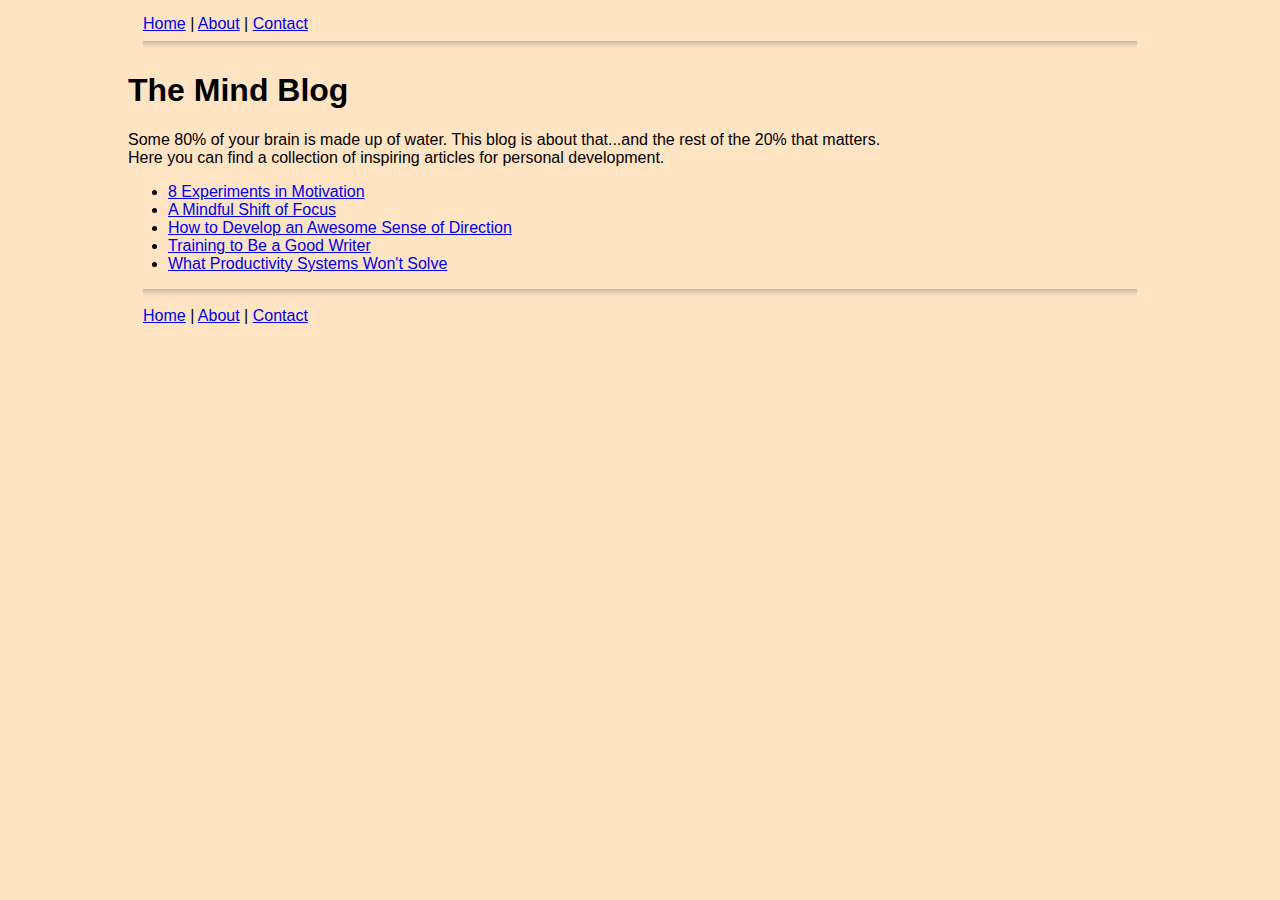
<file: templates/index.html>
<!DOCTYPE html>
<html>
    <head>
        <title>The Mind Blog (Assignment 1 - i253 Web Arch)</title>
        <link rel="stylesheet" href="/static/style.css">
        <link rel="shortcut icon" href="/static/favicon.ico">
        <meta charset="UTF-8">
    </head>
    <body>
        <header>
            <a href="/index.html">Home</a> | <a href="/about.html">About</a> | <a href="/contact.html">Contact</a>
            <hr>
        </header>

        <h1>The Mind Blog</h1>
        <p>
            Some 80% of your brain is made up of water. This blog is about that...and the rest of the 20% that matters.
            <br>Here you can find a collection of inspiring articles for personal development.
        </p>
        <ul>
            <li><a href="/blog/8-experiments-in-motivation.html">8 Experiments in Motivation</a></li>
            <li><a href="/blog/a-mindful-shift-of-focus.html">A Mindful Shift of Focus</a></li>
            <li><a href="/blog/how-to-develop-an-awesome-sense-of-direction.html">How to Develop an Awesome Sense of Direction</a></li>
            <li><a href="/blog/training-to-be-a-good-writer.html">Training to Be a Good Writer</a></li>
            <li><a href="/blog/what-productivity-systems-wont-solve.html">What Productivity Systems Won't Solve</a></li>
        </ul>
        <footer>
            <hr>
            <a href="/index.html">Home</a> | <a href="/about.html">About</a> | <a href="/contact.html">Contact</a>
        </footer>
    </body>
</html>
</file>
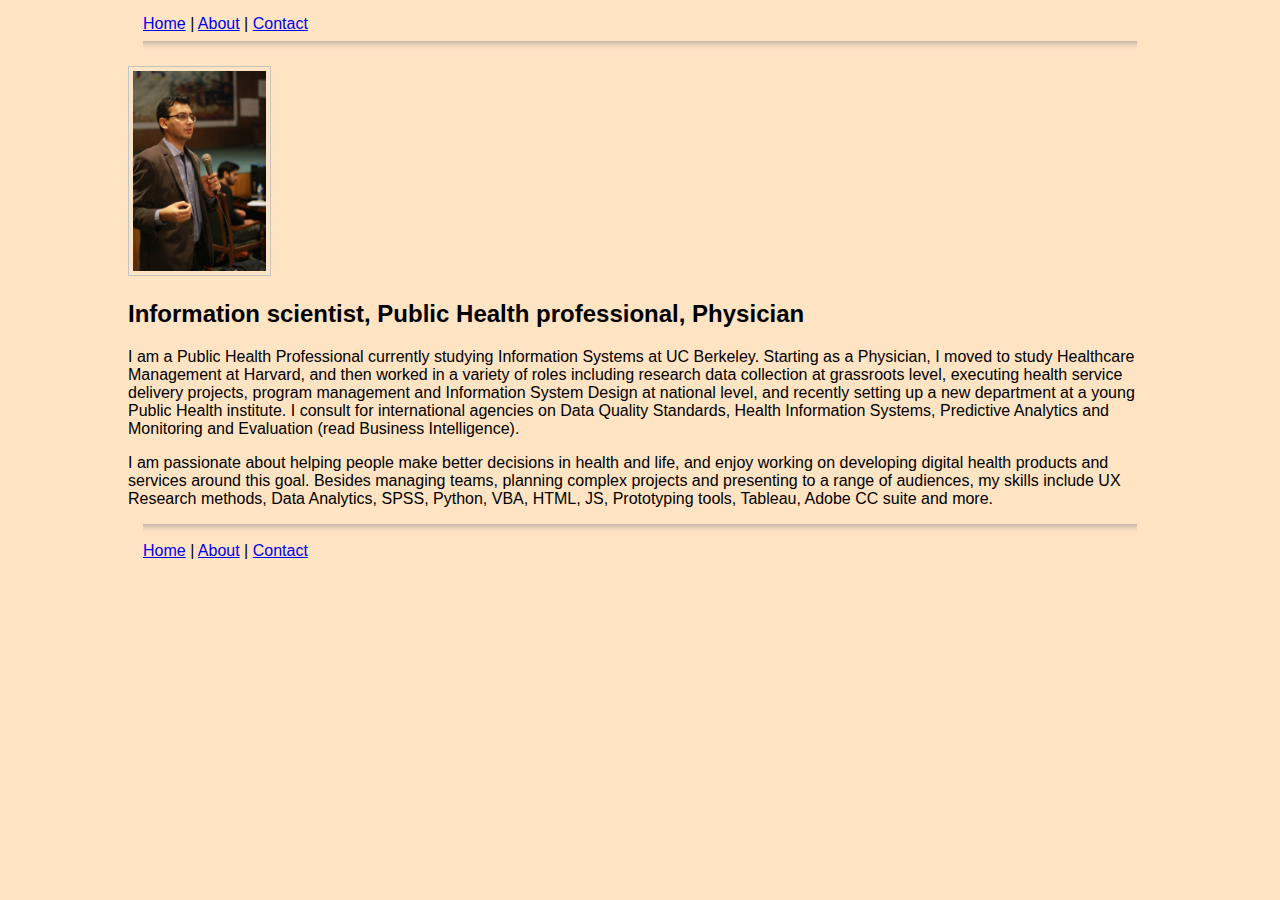
<file: templates/about.html>
<!DOCTYPE html>
<html>
    <head>
        <title>About Us - The Mind Blog (Assignment 1 - i253 Web Arch)</title>
        <link rel="stylesheet" href="/static/style.css">
        <link rel="shortcut icon" href="/static/favicon.ico">
        <meta charset="UTF-8">
    </head>
    <body>
        <header>
            <a href="/index.html">Home</a> | <a href="/about.html">About</a> | <a href="/contact.html">Contact</a>
            <hr>
        </header>
        
        <div>
            <img src="/static/about_pic.jpg" alt="usman pic" id="about_pic">
            <h2>Information scientist, Public Health professional, Physician</h2>
            
            <p>I am a Public Health Professional currently studying Information Systems at UC Berkeley. Starting as a Physician, I moved to study Healthcare Management at Harvard, and then worked in a variety of roles including research data collection at grassroots level, executing health service delivery projects, program management and Information System Design at national level, and recently setting up a new department at a young Public Health institute. I consult for international agencies on Data Quality Standards, Health Information Systems, Predictive Analytics and Monitoring and Evaluation (read Business Intelligence).</p>

            <p>I am passionate about helping people make better decisions in health and life, and enjoy working on developing digital health products and services around this goal. Besides managing teams, planning complex projects and presenting to a range of audiences, my skills include UX Research methods, Data Analytics, SPSS, Python, VBA, HTML, JS, Prototyping tools, Tableau, Adobe CC suite and more.</p>
        </div>
        
        <footer>
            <hr>
            <a href="/index.html">Home</a> | <a href="/about.html">About</a> | <a href="/contact.html">Contact</a>
        </footer>
    </body>
</html>
</file>
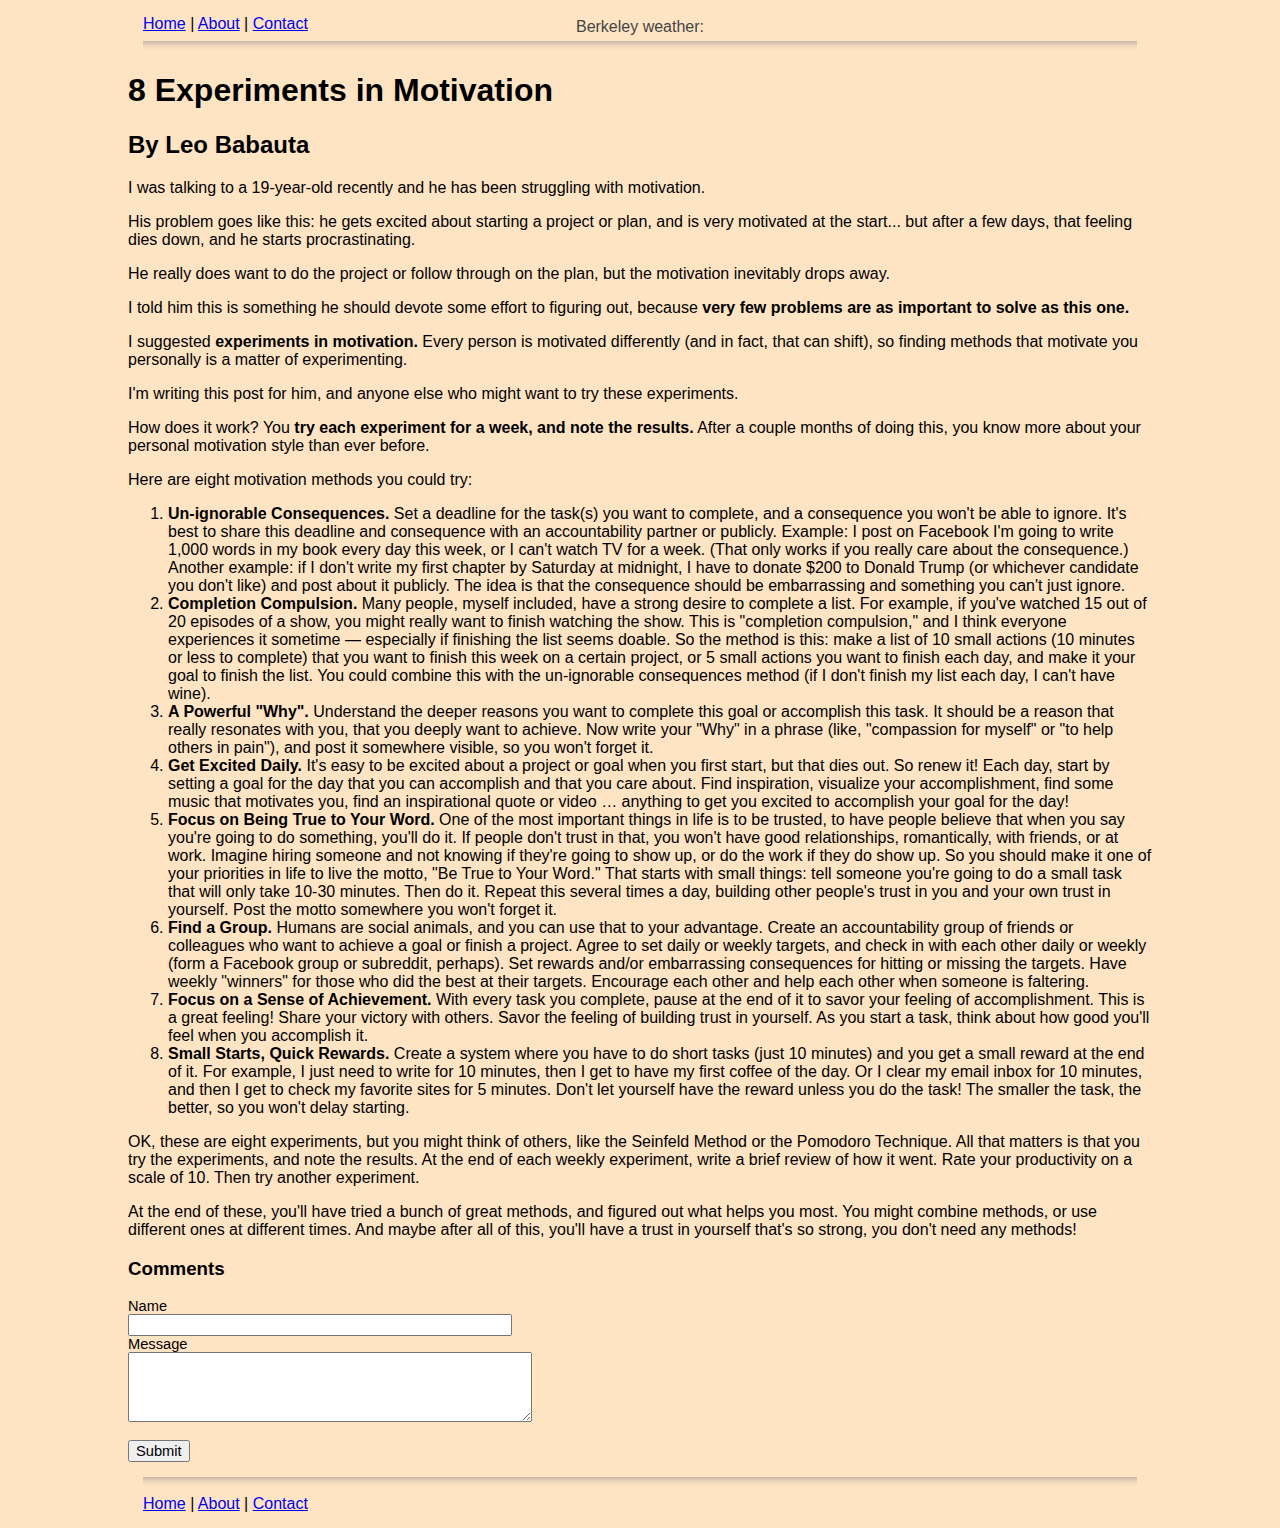
<file: templates/blog/8-experiments-in-motivation.html>
<!DOCTYPE html>
<html lang="en">
    <head>
        <title>The Mind Blog (Assignment 1 - i253 Web Arch)</title>
        <link rel="stylesheet" href="/static/style.css">
        <link rel="shortcut icon" href="/static/favicon.ico">
        <script src="https://ajax.googleapis.com/ajax/libs/jquery/3.2.1/jquery.min.js"></script>
        <meta charset="UTF-8">
    </head>
    <body>
        <header>
            <a href="/index.html">Home</a> | <a href="/about.html">About</a> | <a href="/contact.html">Contact</a> <span id="weather">Berkeley weather:</span>
            <script src="/static/weather.js"></script>
            <hr>
        </header>
        <div class="blog-heading">
            <h1>8 Experiments in Motivation</h1>
        </div>
        <div class="blog-body">
        <h2>By Leo Babauta</h2>

        <p>I was talking to a 19-year-old recently and he has been struggling with motivation.</p>

        <p>His problem goes like this: he gets excited about starting a project or plan, and is very motivated at the start... but after a few days, that feeling dies down, and he starts procrastinating.</p>

        <p>He really does want to do the project or follow through on the plan, but the motivation inevitably drops away.</p>

        <p>I told him this is something he should devote some effort to figuring out, because <span class="blog-body-bold">very few problems are as important to solve as this one.</span></p>

        <p>I suggested <span class="blog-body-bold">experiments in motivation.</span> Every person is motivated differently (and in fact, that can shift), so finding methods that motivate you personally is a matter of experimenting.</p>

        <p>I'm writing this post for him, and anyone else who might want to try these experiments.</p>

        <p>How does it work? You <span class="blog-body-bold">try each experiment for a week, and note the results.</span> After a couple months of doing this, you know more about your personal motivation style than ever before.</p>

        <p>Here are eight motivation methods you could try:</p>

        <ol>
        
            <li><span class="blog-body-bold">Un-ignorable Consequences.</span> Set a deadline for the task(s) you want to complete, and a consequence you won't be able to ignore. It's best to share this deadline and consequence with an accountability partner or publicly. Example: I post on Facebook I'm going to write 1,000 words in my book every day this week, or I can't watch TV for a week. (That only works if you really care about the consequence.) Another example: if I don't write my first chapter by Saturday at midnight, I have to donate $200 to Donald Trump (or whichever candidate you don't like) and post about it publicly. The idea is that the consequence should be embarrassing and something you can't just ignore.</li>

            <li><span class="blog-body-bold">Completion Compulsion.</span> Many people, myself included, have a strong desire to complete a list. For example, if you've watched 15 out of 20 episodes of a show, you might really want to finish watching the show. This is "completion compulsion," and I think everyone experiences it sometime — especially if finishing the list seems doable. So the method is this: make a list of 10 small actions (10 minutes or less to complete) that you want to finish this week on a certain project, or 5 small actions you want to finish each day, and make it your goal to finish the list. You could combine this with the un-ignorable consequences method (if I don't finish my list each day, I can't have wine).</li>

            <li><span class="blog-body-bold">A Powerful "Why".</span> Understand the deeper reasons you want to complete this goal or accomplish this task. It should be a reason that really resonates with you, that you deeply want to achieve. Now write your "Why" in a phrase (like, "compassion for myself" or "to help others in pain"), and post it somewhere visible, so you won't forget it.</li>

            <li><span class="blog-body-bold">Get Excited Daily.</span> It's easy to be excited about a project or goal when you first start, but that dies out. So renew it! Each day, start by setting a goal for the day that you can accomplish and that you care about. Find inspiration, visualize your accomplishment, find some music that motivates you, find an inspirational quote or video … anything to get you excited to accomplish your goal for the day!</li>

            <li><span class="blog-body-bold">Focus on Being True to Your Word.</span> One of the most important things in life is to be trusted, to have people believe that when you say you're going to do something, you'll do it. If people don't trust in that, you won't have good relationships, romantically, with friends, or at work. Imagine hiring someone and not knowing if they're going to show up, or do the work if they do show up. So you should make it one of your priorities in life to live the motto, "Be True to Your Word." That starts with small things: tell someone you're going to do a small task that will only take 10-30 minutes. Then do it. Repeat this several times a day, building other people's trust in you and your own trust in yourself. Post the motto somewhere you won't forget it.</li>

            <li><span class="blog-body-bold">Find a Group.</span> Humans are social animals, and you can use that to your advantage. Create an accountability group of friends or colleagues who want to achieve a goal or finish a project. Agree to set daily or weekly targets, and check in with each other daily or weekly (form a Facebook group or subreddit, perhaps). Set rewards and/or embarrassing consequences for hitting or missing the targets. Have weekly "winners" for those who did the best at their targets. Encourage each other and help each other when someone is faltering.</li>

            <li><span class="blog-body-bold">Focus on a Sense of Achievement.</span> With every task you complete, pause at the end of it to savor your feeling of accomplishment. This is a great feeling! Share your victory with others. Savor the feeling of building trust in yourself. As you start a task, think about how good you'll feel when you accomplish it.</li>

            <li><span class="blog-body-bold">Small Starts, Quick Rewards.</span> Create a system where you have to do short tasks (just 10 minutes) and you get a small reward at the end of it. For example, I just need to write for 10 minutes, then I get to have my first coffee of the day. Or I clear my email inbox for 10 minutes, and then I get to check my favorite sites for 5 minutes. Don't let yourself have the reward unless you do the task! The smaller the task, the better, so you won't delay starting.</li>

        </ol>
        
        <p>OK, these are eight experiments, but you might think of others, like the Seinfeld Method or the Pomodoro Technique. All that matters is that you try the experiments, and note the results. At the end of each weekly experiment, write a brief review of how it went. Rate your productivity on a scale of 10. Then try another experiment.</p>
        
        <p>At the end of these, you'll have tried a bunch of great methods, and figured out what helps you most. You might combine methods, or use different ones at different times. And maybe after all of this, you'll have a trust in yourself that's so strong, you don't need any methods!</p>
        </div>
        
        <div class="comments">
            <h3>Comments</h3>
            <div class="previous" id="p1"></div>
            
            <form class="comment_form" id="cmntbox" action="javascript:void(0);">
                <label for="input_name">Name</label>
                <input type="text" name="Name" id="input_name" size="42" required>
                <label for="input_msg">Message</label>
                <textarea rows="4" cols="45" name="Message" id="input_msg" required></textarea>
                <br>
                <input type="submit" name="input_submit" value="Submit">
            </form>
        </div>
        <script src="/static/comment.js"></script>

        <footer>
            <hr>
            <a href="/index.html">Home</a> | <a href="/about.html">About</a> | <a href="/contact.html">Contact</a>
        </footer>
    </body>
</html>
</file>
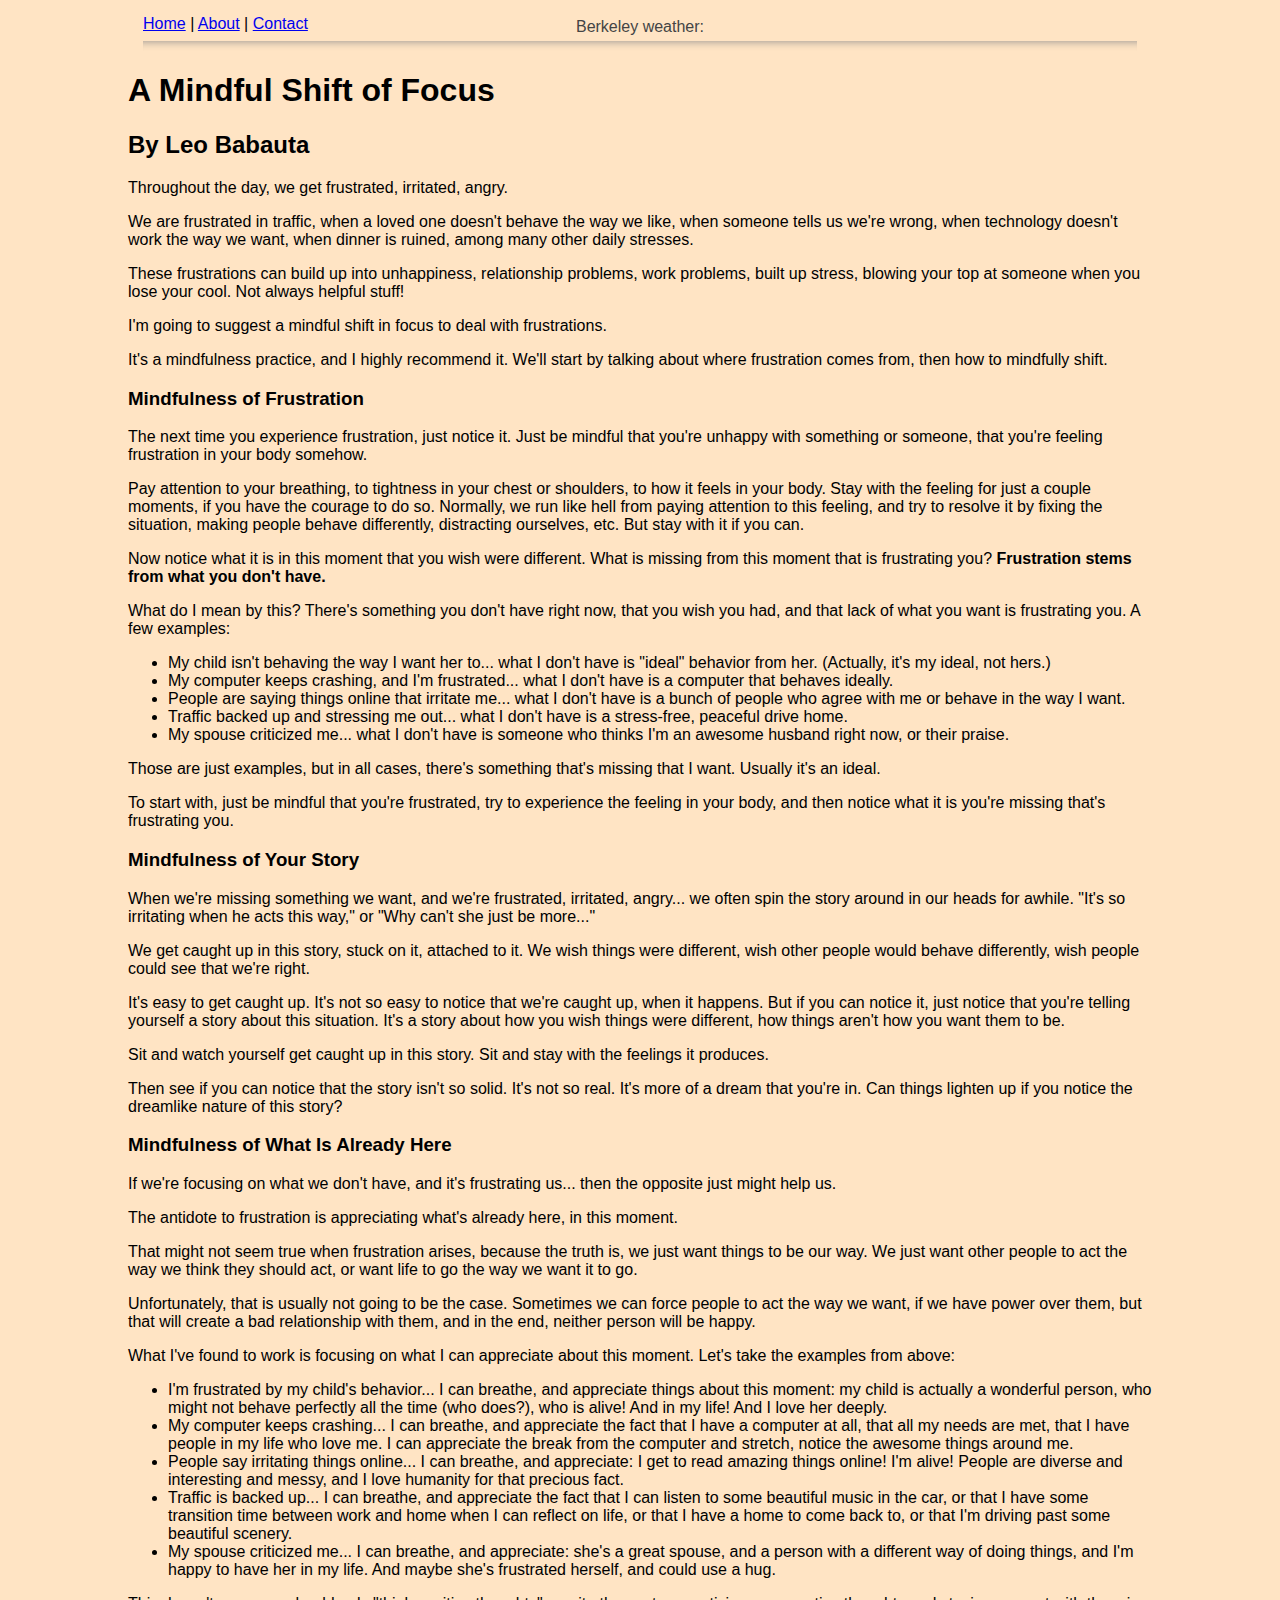
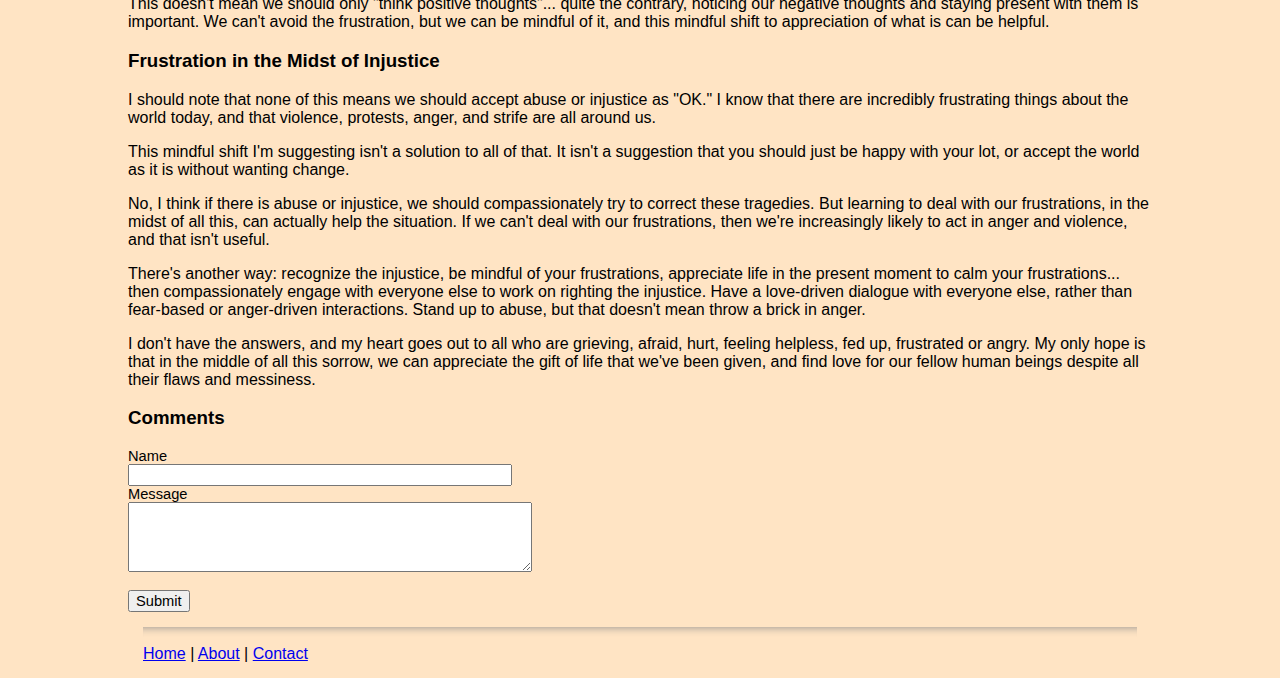
<file: templates/blog/a-mindful-shift-of-focus.html>
<!DOCTYPE html>
<html lang="en">
    <head>
        <title>The Mind Blog (Assignment 1 - i253 Web Arch)</title>
        <link rel="stylesheet" href="/static/style.css">
        <link rel="shortcut icon" href="/static/favicon.ico">
        <script src="https://ajax.googleapis.com/ajax/libs/jquery/3.2.1/jquery.min.js"></script>
        <meta charset="UTF-8">
    </head>
    <body>
        <header>
            <a href="/index.html">Home</a> | <a href="/about.html">About</a> | <a href="/contact.html">Contact</a> <span id="weather">Berkeley weather:</span>
            <script src="/static/weather.js"></script>
            <hr>
        </header>
        <div class="blog-heading">
            <h1>A Mindful Shift of Focus</h1>
        </div>
        <div class="blog-body">
            <h2>By Leo Babauta</h2>

            <p>Throughout the day, we get frustrated, irritated, angry.</p>

            <p>We are frustrated in traffic, when a loved one doesn't behave the way we like, when someone tells us we're wrong, when technology doesn't work the way we want, when dinner is ruined, among many other daily stresses.</p>

            <p>These frustrations can build up into unhappiness, relationship problems, work problems, built up stress, blowing your top at someone when you lose your cool. Not always helpful stuff!</p>

            <p>I'm going to suggest a mindful shift in focus to deal with frustrations.</p>

            <p>It's a mindfulness practice, and I highly recommend it. We'll start by talking about where frustration comes from, then how to mindfully shift.</p>

            <h3>Mindfulness of Frustration</h3>
            <p>The next time you experience frustration, just notice it. Just be mindful that you're unhappy with something or someone, that you're feeling frustration in your body somehow.</p>

            <p>Pay attention to your breathing, to tightness in your chest or shoulders, to how it feels in your body. Stay with the feeling for just a couple moments, if you have the courage to do so. Normally, we run like hell from paying attention to this feeling, and try to resolve it by fixing the situation, making people behave differently, distracting ourselves, etc. But stay with it if you can.</p>

            <p>Now notice what it is in this moment that you wish were different. What is missing from this moment that is frustrating you? <span class="blog-body-bold">Frustration stems from what you don't have.</span></p>

            <p>What do I mean by this? There's something you don't have right now, that you wish you had, and that lack of what you want is frustrating you. A few examples:</p>

            <ul>
                <li>My child isn't behaving the way I want her to... what I don't have is "ideal" behavior from her. (Actually, it's my ideal, not hers.)</li>
                <li>My computer keeps crashing, and I'm frustrated... what I don't have is a computer that behaves ideally.</li>
                <li>People are saying things online that irritate me... what I don't have is a bunch of people who agree with me or behave in the way I want.</li>
                <li>Traffic backed up and stressing me out... what I don't have is a stress-free, peaceful drive home.</li>
                <li>My spouse criticized me... what I don't have is someone who thinks I'm an awesome husband right now, or their praise.</li>
            </ul>
            <p>Those are just examples, but in all cases, there's something that's missing that I want. Usually it's an ideal.</p>

            <p>To start with, just be mindful that you're frustrated, try to experience the feeling in your body, and then notice what it is you're missing that's frustrating you.</p>

            <h3>Mindfulness of Your Story</h3>
            <p>When we're missing something we want, and we're frustrated, irritated, angry... we often spin the story around in our heads for awhile. "It's so irritating when he acts this way," or "Why can't she just be more..."</p>

            <p>We get caught up in this story, stuck on it, attached to it. We wish things were different, wish other people would behave differently, wish people could see that we're right.</p>

            <p>It's easy to get caught up. It's not so easy to notice that we're caught up, when it happens. But if you can notice it, just notice that you're telling yourself a story about this situation. It's a story about how you wish things were different, how things aren't how you want them to be.</p>

            <p>Sit and watch yourself get caught up in this story. Sit and stay with the feelings it produces.</p>

            <p>Then see if you can notice that the story isn't so solid. It's not so real. It's more of a dream that you're in. Can things lighten up if you notice the dreamlike nature of this story?</p>

            <h3>Mindfulness of What Is Already Here</h3>
            <p>If we're focusing on what we don't have, and it's frustrating us... then the opposite just might help us.</p>

            <p>The antidote to frustration is appreciating what's already here, in this moment.</p>

            <p>That might not seem true when frustration arises, because the truth is, we just want things to be our way. We just want other people to act the way we think they should act, or want life to go the way we want it to go.</p>

            <p>Unfortunately, that is usually not going to be the case. Sometimes we can force people to act the way we want, if we have power over them, but that will create a bad relationship with them, and in the end, neither person will be happy.</p>

            <p>What I've found to work is focusing on what I can appreciate about this moment. Let's take the examples from above:</p>

            <ul>
                <li>I'm frustrated by my child's behavior... I can breathe, and appreciate things about this moment: my child is actually a wonderful person, who might not behave perfectly all the time (who does?), who is alive! And in my life! And I love her deeply.</li>
                <li>My computer keeps crashing... I can breathe, and appreciate the fact that I have a computer at all, that all my needs are met, that I have people in my life who love me. I can appreciate the break from the computer and stretch, notice the awesome things around me.</li>
                <li>People say irritating things online... I can breathe, and appreciate: I get to read amazing things online! I'm alive! People are diverse and interesting and messy, and I love humanity for that precious fact.</li>
                <li>Traffic is backed up... I can breathe, and appreciate the fact that I can listen to some beautiful music in the car, or that I have some transition time between work and home when I can reflect on life, or that I have a home to come back to, or that I'm driving past some beautiful scenery.</li>
                <li>My spouse criticized me... I can breathe, and appreciate: she's a great spouse, and a person with a different way of doing things, and I'm happy to have her in my life. And maybe she's frustrated herself, and could use a hug.</li>
            </ul>
            
            <p>This doesn't mean we should only "think positive thoughts"... quite the contrary, noticing our negative thoughts and staying present with them is important. We can't avoid the frustration, but we can be mindful of it, and this mindful shift to appreciation of what is can be helpful.</p>

            <h3>Frustration in the Midst of Injustice</h3>
            <p>I should note that none of this means we should accept abuse or injustice as "OK." I know that there are incredibly frustrating things about the world today, and that violence, protests, anger, and strife are all around us.</p>

            <p>This mindful shift I'm suggesting isn't a solution to all of that. It isn't a suggestion that you should just be happy with your lot, or accept the world as it is without wanting change.</p>

            <p>No, I think if there is abuse or injustice, we should compassionately try to correct these tragedies. But learning to deal with our frustrations, in the midst of all this, can actually help the situation. If we can't deal with our frustrations, then we're increasingly likely to act in anger and violence, and that isn't useful.</p>

            <p>There's another way: recognize the injustice, be mindful of your frustrations, appreciate life in the present moment to calm your frustrations... then compassionately engage with everyone else to work on righting the injustice. Have a love-driven dialogue with everyone else, rather than fear-based or anger-driven interactions. Stand up to abuse, but that doesn't mean throw a brick in anger.</p>

            <p>I don't have the answers, and my heart goes out to all who are grieving, afraid, hurt, feeling helpless, fed up, frustrated or angry. My only hope is that in the middle of all this sorrow, we can appreciate the gift of life that we've been given, and find love for our fellow human beings despite all their flaws and messiness.</p>
        </div>

        <div class="comments">
            <h3>Comments</h3>
            <div class="previous" id="p2"></div>

            <form class="comment_form" action="javascript:void(0);">
                <label for="input_name">Name</label>
                <input type="text" name="Name" id="input_name" size="42" required>
                <label for="input_msg">Message</label>
                <textarea rows="4" cols="45" name="Message" id="input_msg" required></textarea>
                <br>
                <input type="submit" name="input_submit" value="Submit">
            </form>
        </div>
        <script src="/static/comment.js"></script>

        <footer>
            <hr>
            <a href="/index.html">Home</a> | <a href="/about.html">About</a> | <a href="/contact.html">Contact</a>
        </footer>
    </body>
</html>
</file>
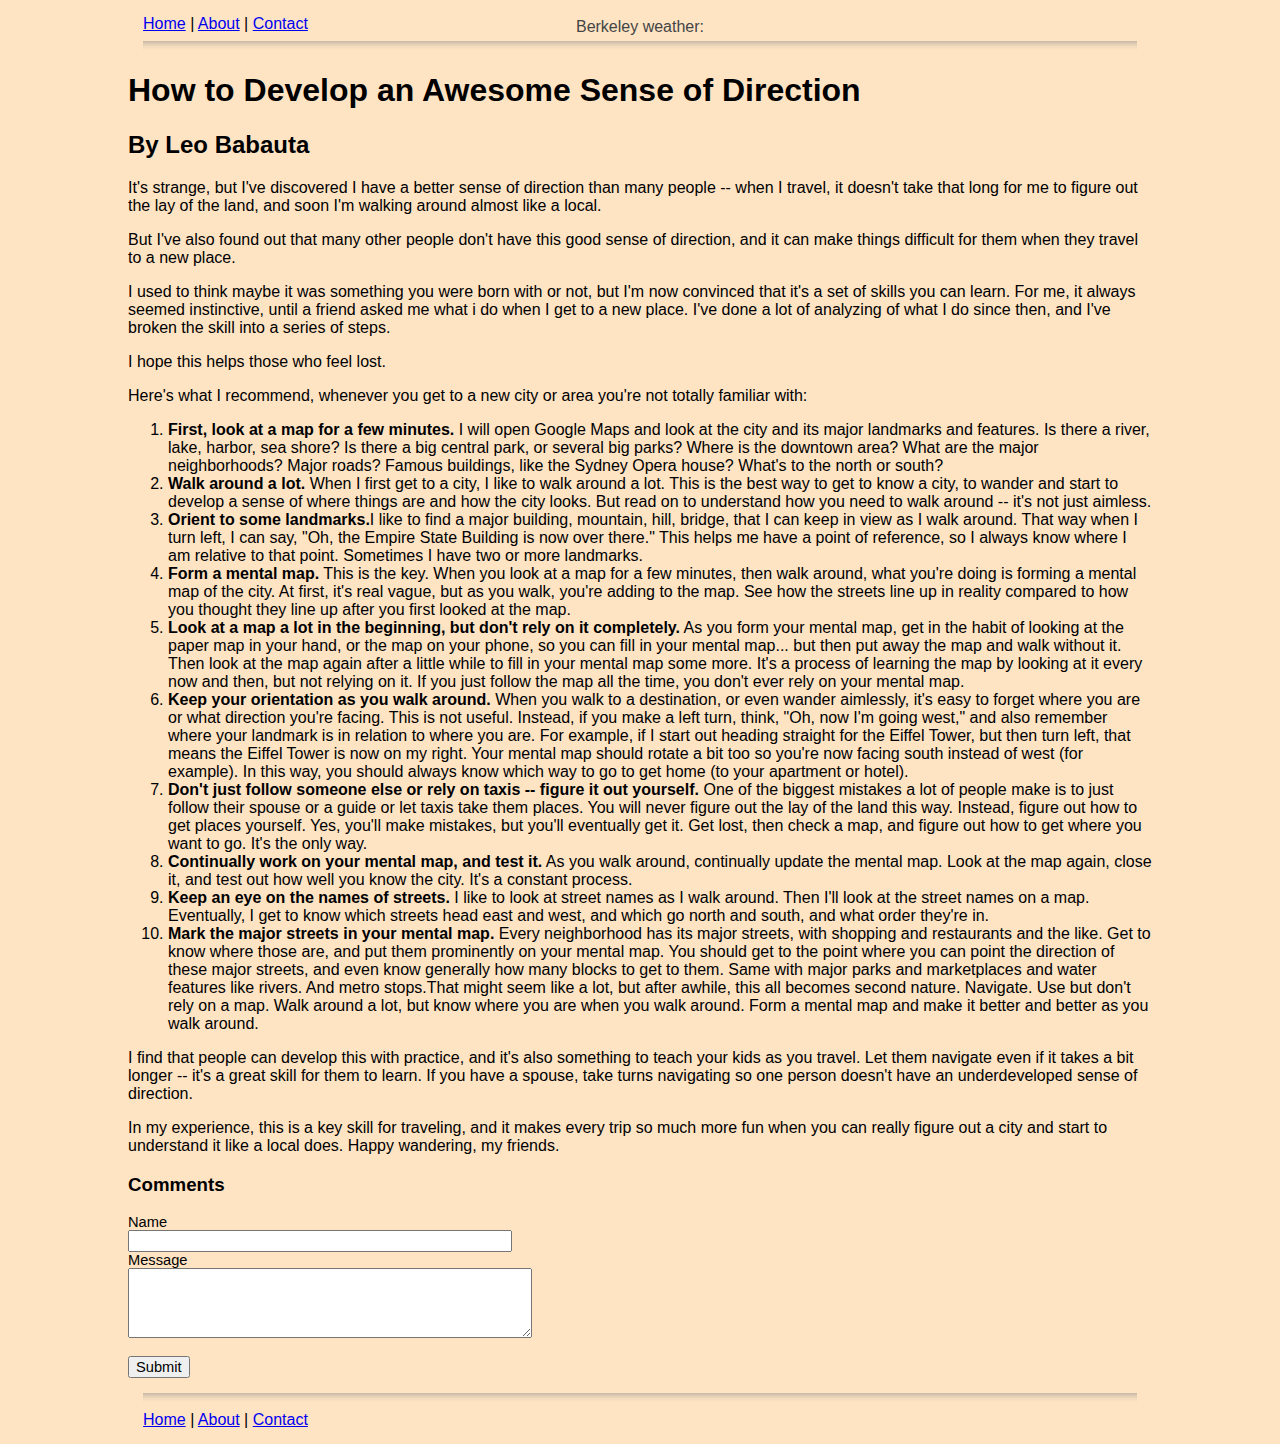
<file: templates/blog/how-to-develop-an-awesome-sense-of-direction.html>
<!DOCTYPE html>
<html lang="en">
    <head>
        <title>The Mind Blog (Assignment 1 - i253 Web Arch)</title>
        <link rel="stylesheet" href="/static/style.css">
        <link rel="shortcut icon" href="/static/favicon.ico">
        <script src="https://ajax.googleapis.com/ajax/libs/jquery/3.2.1/jquery.min.js"></script>
        <meta charset="UTF-8">
    </head>
    <body>
        <header>
            <a href="/index.html">Home</a> | <a href="/about.html">About</a> | <a href="/contact.html">Contact</a> <span id="weather">Berkeley weather:</span>
            <script src="/static/weather.js"></script>
            <hr>
        </header>

        <div class="blog-heading">
            <h1>How to Develop an Awesome Sense of Direction</h1>
        </div>
        <div class="blog-body">
            <h2>By Leo Babauta</h2>

            <p>It's strange, but I've discovered I have a better sense of direction than many people -- when I travel, it doesn't take that long for me to figure out the lay of the land, and soon I'm walking around almost like a local.</p>

            <p>But I've also found out that many other people don't have this good sense of direction, and it can make things difficult for them when they travel to a new place.</p>

            <p>I used to think maybe it was something you were born with or not, but I'm now convinced that it's a set of skills you can learn. For me, it always seemed instinctive, until a friend asked me what i do when I get to a new place. I've done a lot of analyzing of what I do since then, and I've broken the skill into a series of steps.</p>

            <p>I hope this helps those who feel lost.</p>

            <p>Here's what I recommend, whenever you get to a new city or area you're not totally familiar with:</p>
            
            <ol>
                <li><span class="blog-body-bold">First, look at a map for a few minutes.</span> I will open Google Maps and look at the city and its major landmarks and features. Is there a river, lake, harbor, sea shore? Is there a big central park, or several big parks? Where is the downtown area? What are the major neighborhoods? Major roads? Famous buildings, like the Sydney Opera house? What's to the north or south?</li>

                <li><span class="blog-body-bold">Walk around a lot.</span> When I first get to a city, I like to walk around a lot. This is the best way to get to know a city, to wander and start to develop a sense of where things are and how the city looks. But read on to understand how you need to walk around -- it's not just aimless.</li>

                <li><span class="blog-body-bold">Orient to some landmarks.</span>I like to find a major building, mountain, hill, bridge, that I can keep in view as I walk around. That way when I turn left, I can say, "Oh, the Empire State Building is now over there." This helps me have a point of reference, so I always know where I am relative to that point. Sometimes I have two or more landmarks.</li>

                <li><span class="blog-body-bold">Form a mental map.</span> This is the key. When you look at a map for a few minutes, then walk around, what you're doing is forming a mental map of the city. At first, it's real vague, but as you walk, you're adding to the map. See how the streets line up in reality compared to how you thought they line up after you first looked at the map.</li>

                <li><span class="blog-body-bold">Look at a map a lot in the beginning, but don't rely on it completely.</span> As you form your mental map, get in the habit of looking at the paper map in your hand, or the map on your phone, so you can fill in your mental map... but then put away the map and walk without it. Then look at the map again after a little while to fill in your mental map some more. It's a process of learning the map by looking at it every now and then, but not relying on it. If you just follow the map all the time, you don't ever rely on your mental map.</li>

                <li><span class="blog-body-bold">Keep your orientation as you walk around.</span> When you walk to a destination, or even wander aimlessly, it's easy to forget where you are or what direction you're facing. This is not useful. Instead, if you make a left turn, think, "Oh, now I'm going west," and also remember where your landmark is in relation to where you are. For example, if I start out heading straight for the Eiffel Tower, but then turn left, that means the Eiffel Tower is now on my right. Your mental map should rotate a bit too so you're now facing south instead of west (for example). In this way, you should always know which way to go to get home (to your apartment or hotel).</li>

                <li><span class="blog-body-bold">Don't just follow someone else or rely on taxis -- figure it out yourself.</span> One of the biggest mistakes a lot of people make is to just follow their spouse or a guide or let taxis take them places. You will never figure out the lay of the land this way. Instead, figure out how to get places yourself. Yes, you'll make mistakes, but you'll eventually get it. Get lost, then check a map, and figure out how to get where you want to go. It's the only way.</li>

                <li><span class="blog-body-bold">Continually work on your mental map, and test it.</span> As you walk around, continually update the mental map. Look at the map again, close it, and test out how well you know the city. It's a constant process.</li>

                <li><span class="blog-body-bold">Keep an eye on the names of streets.</span> I like to look at street names as I walk around. Then I'll look at the street names on a map. Eventually, I get to know which streets head east and west, and which go north and south, and what order they're in.</li>

                <li><span class="blog-body-bold">Mark the major streets in your mental map.</span> Every neighborhood has its major streets, with shopping and restaurants and the like. Get to know where those are, and put them prominently on your mental map. You should get to the point where you can point the direction of these major streets, and even know generally how many blocks to get to them. Same with major parks and marketplaces and water features like rivers. And metro stops.That might seem like a lot, but after awhile, this all becomes second nature. Navigate. Use but don't rely on a map. Walk around a lot, but know where you are when you walk around. Form a mental map and make it better and better as you walk around.</li>
            </ol>
            
            <p>I find that people can develop this with practice, and it's also something to teach your kids as you travel. Let them navigate even if it takes a bit longer -- it's a great skill for them to learn. If you have a spouse, take turns navigating so one person doesn't have an underdeveloped sense of direction.</p>

            <p>In my experience, this is a key skill for traveling, and it makes every trip so much more fun when you can really figure out a city and start to understand it like a local does. Happy wandering, my friends.</p>
        </div>
        
        <div class="comments">
            <h3>Comments</h3>
            <div class="previous" id="p3"></div>

            <form class="comment_form" action="javascript:void(0);">
                <label for="input_name">Name</label>
                <input type="text" name="Name" id="input_name" size="42" required>
                <label for="input_msg">Message</label>
                <textarea rows="4" cols="45" name="Message" id="input_msg" required></textarea>
                <br>
                <input type="submit" name="input_submit" value="Submit">
            </form>
        </div>
        <script src="/static/comment.js"></script>
        
        <footer>
            <hr>
            <a href="/index.html">Home</a> | <a href="/about.html">About</a> | <a href="/contact.html">Contact</a>
        </footer>
    </body>
</html>
</file>
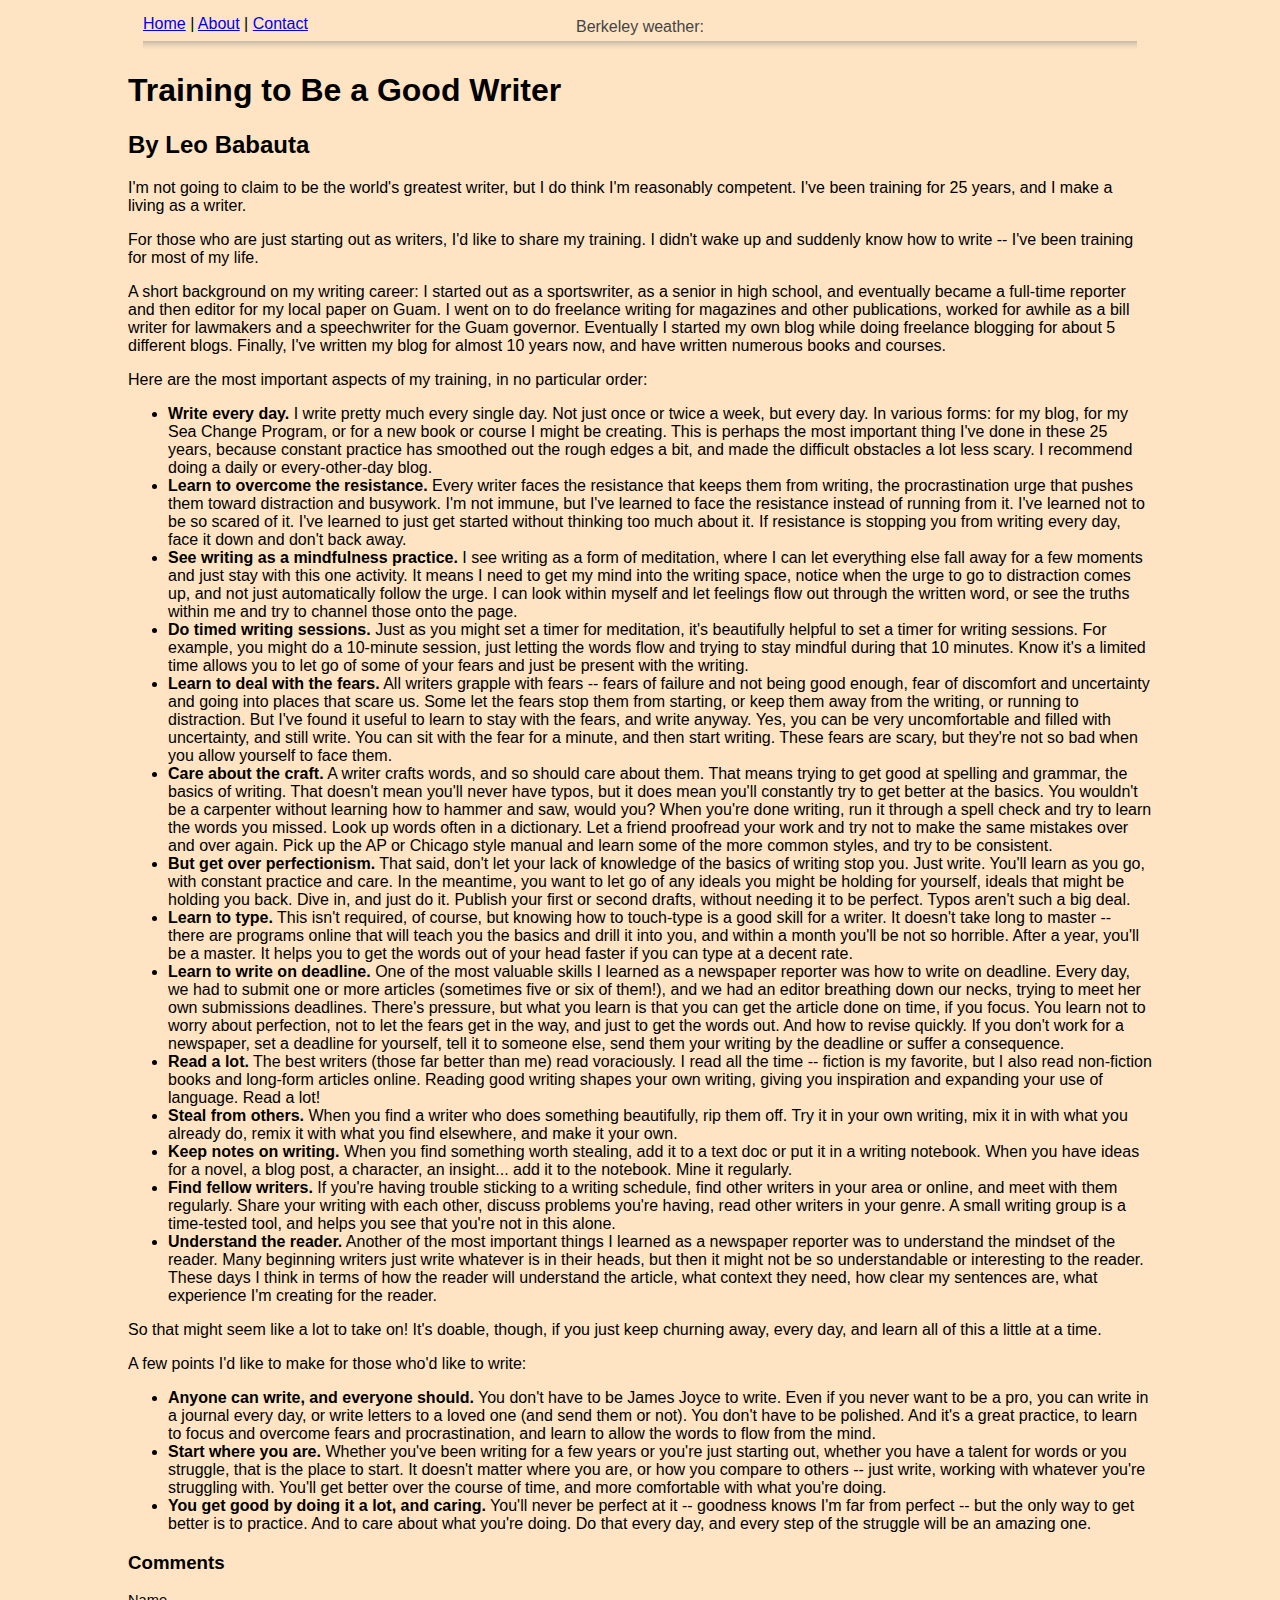
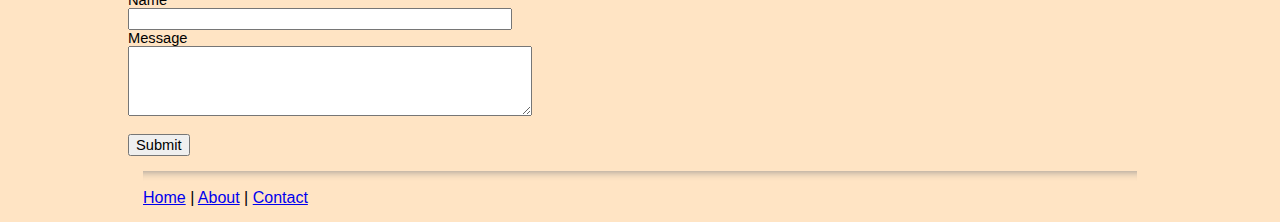
<file: templates/blog/training-to-be-a-good-writer.html>
<!DOCTYPE html>
<html lang="en">
    <head>
        <title>The Mind Blog (Assignment 1 - i253 Web Arch)</title>
        <link rel="stylesheet" href="/static/style.css">
        <link rel="shortcut icon" href="/static/favicon.ico">
        <script src="https://ajax.googleapis.com/ajax/libs/jquery/3.2.1/jquery.min.js"></script>
        <meta charset="UTF-8">
    </head>
    <body>
        <header>
            <a href="/index.html">Home</a> | <a href="/about.html">About</a> | <a href="/contact.html">Contact</a> <span id="weather">Berkeley weather:</span>
            <script src="/static/weather.js"></script>
            <hr>
        </header>
        <div class="blog-heading">
            <h1>Training to Be a Good Writer</h1>
        </div>
        <div class="blog-body">
            <h2>By Leo Babauta</h2>

            <p>I'm not going to claim to be the world's greatest writer, but I do think I'm reasonably competent. I've been training for 25 years, and I make a living as a writer.</p>

            <p>For those who are just starting out as writers, I'd like to share my training. I didn't wake up and suddenly know how to write -- I've been training for most of my life.</p>

            <p>A short background on my writing career: I started out as a sportswriter, as a senior in high school, and eventually became a full-time reporter and then editor for my local paper on Guam. I went on to do freelance writing for magazines and other publications, worked for awhile as a bill writer for lawmakers and a speechwriter for the Guam governor. Eventually I started my own blog while doing freelance blogging for about 5 different blogs. Finally, I've written my blog for almost 10 years now, and have written numerous books and courses.</p>

            <p>Here are the most important aspects of my training, in no particular order:</p>
            <ul>
                <li><span class="blog-body-bold">Write every day.</span> I write pretty much every single day. Not just once or twice a week, but every day. In various forms: for my blog, for my Sea Change Program, or for a new book or course I might be creating. This is perhaps the most important thing I've done in these 25 years, because constant practice has smoothed out the rough edges a bit, and made the difficult obstacles a lot less scary. I recommend doing a daily or every-other-day blog.</li>

                <li><span class="blog-body-bold">Learn to overcome the resistance.</span> Every writer faces the resistance that keeps them from writing, the procrastination urge that pushes them toward distraction and busywork. I'm not immune, but I've learned to face the resistance instead of running from it. I've learned not to be so scared of it. I've learned to just get started without thinking too much about it. If resistance is stopping you from writing every day, face it down and don't back away.</li>

                <li><span class="blog-body-bold">See writing as a mindfulness practice.</span> I see writing as a form of meditation, where I can let everything else fall away for a few moments and just stay with this one activity. It means I need to get my mind into the writing space, notice when the urge to go to distraction comes up, and not just automatically follow the urge. I can look within myself and let feelings flow out through the written word, or see the truths within me and try to channel those onto the page.</li>

                <li><span class="blog-body-bold">Do timed writing sessions.</span> Just as you might set a timer for meditation, it's beautifully helpful to set a timer for writing sessions. For example, you might do a 10-minute session, just letting the words flow and trying to stay mindful during that 10 minutes. Know it's a limited time allows you to let go of some of your fears and just be present with the writing.</li>

                <li><span class="blog-body-bold">Learn to deal with the fears.</span> All writers grapple with fears -- fears of failure and not being good enough, fear of discomfort and uncertainty and going into places that scare us. Some let the fears stop them from starting, or keep them away from the writing, or running to distraction. But I've found it useful to learn to stay with the fears, and write anyway. Yes, you can be very uncomfortable and filled with uncertainty, and still write. You can sit with the fear for a minute, and then start writing. These fears are scary, but they're not so bad when you allow yourself to face them.</li>

                <li><span class="blog-body-bold">Care about the craft.</span> A writer crafts words, and so should care about them. That means trying to get good at spelling and grammar, the basics of writing. That doesn't mean you'll never have typos, but it does mean you'll constantly try to get better at the basics. You wouldn't be a carpenter without learning how to hammer and saw, would you? When you're done writing, run it through a spell check and try to learn the words you missed. Look up words often in a dictionary. Let a friend proofread your work and try not to make the same mistakes over and over again. Pick up the AP or Chicago style manual and learn some of the more common styles, and try to be consistent.</li>

                <li><span class="blog-body-bold">But get over perfectionism.</span> That said, don't let your lack of knowledge of the basics of writing stop you. Just write. You'll learn as you go, with constant practice and care. In the meantime, you want to let go of any ideals you might be holding for yourself, ideals that might be holding you back. Dive in, and just do it. Publish your first or second drafts, without needing it to be perfect. Typos aren't such a big deal.</li>

                <li><span class="blog-body-bold">Learn to type.</span> This isn't required, of course, but knowing how to touch-type is a good skill for a writer. It doesn't take long to master -- there are programs online that will teach you the basics and drill it into you, and within a month you'll be not so horrible. After a year, you'll be a master. It helps you to get the words out of your head faster if you can type at a decent rate.</li>

                <li><span class="blog-body-bold">Learn to write on deadline.</span> One of the most valuable skills I learned as a newspaper reporter was how to write on deadline. Every day, we had to submit one or more articles (sometimes five or six of them!), and we had an editor breathing down our necks, trying to meet her own submissions deadlines. There's pressure, but what you learn is that you can get the article done on time, if you focus. You learn not to worry about perfection, not to let the fears get in the way, and just to get the words out. And how to revise quickly. If you don't work for a newspaper, set a deadline for yourself, tell it to someone else, send them your writing by the deadline or suffer a consequence.</li>

                <li><span class="blog-body-bold">Read a lot.</span> The best writers (those far better than me) read voraciously. I read all the time -- fiction is my favorite, but I also read non-fiction books and long-form articles online. Reading good writing shapes your own writing, giving you inspiration and expanding your use of language. Read a lot!</li>

                <li><span class="blog-body-bold">Steal from others.</span> When you find a writer who does something beautifully, rip them off. Try it in your own writing, mix it in with what you already do, remix it with what you find elsewhere, and make it your own.</li>

                <li><span class="blog-body-bold">Keep notes on writing.</span> When you find something worth stealing, add it to a text doc or put it in a writing notebook. When you have ideas for a novel, a blog post, a character, an insight... add it to the notebook. Mine it regularly.</li>

                <li><span class="blog-body-bold">Find fellow writers.</span> If you're having trouble sticking to a writing schedule, find other writers in your area or online, and meet with them regularly. Share your writing with each other, discuss problems you're having, read other writers in your genre. A small writing group is a time-tested tool, and helps you see that you're not in this alone.</li>

                <li><span class="blog-body-bold">Understand the reader.</span> Another of the most important things I learned as a newspaper reporter was to understand the mindset of the reader. Many beginning writers just write whatever is in their heads, but then it might not be so understandable or interesting to the reader. These days I think in terms of how the reader will understand the article, what context they need, how clear my sentences are, what experience I'm creating for the reader.</li>
            </ul>
            
            <p>So that might seem like a lot to take on! It's doable, though, if you just keep churning away, every day, and learn all of this a little at a time.</p>

            <p>A few points I'd like to make for those who'd like to write:</p>
            <ul>
                <li><span class="blog-body-bold">Anyone can write, and everyone should.</span> You don't have to be James Joyce to write. Even if you never want to be a pro, you can write in a journal every day, or write letters to a loved one (and send them or not). You don't have to be polished. And it's a great practice, to learn to focus and overcome fears and procrastination, and learn to allow the words to flow from the mind.</li>

                <li><span class="blog-body-bold">Start where you are.</span> Whether you've been writing for a few years or you're just starting out, whether you have a talent for words or you struggle, that is the place to start. It doesn't matter where you are, or how you compare to others -- just write, working with whatever you're struggling with. You'll get better over the course of time, and more comfortable with what you're doing.</li>

                <li><span class="blog-body-bold">You get good by doing it a lot, and caring.</span> You'll never be perfect at it -- goodness knows I'm far from perfect -- but the only way to get better is to practice. And to care about what you're doing. Do that every day, and every step of the struggle will be an amazing one.</li>
            </ul>
        </div>
        
        <div class="comments">
            <h3>Comments</h3>
            <div class="previous" id="p4"></div>

            <form class="comment_form" action="javascript:void(0);">
                <label for="input_name">Name</label>
                <input type="text" name="Name" id="input_name" size="42" required>
                <label for="input_msg">Message</label>
                <textarea rows="4" cols="45" name="Message" id="input_msg" required></textarea>
                <br>
                <input type="submit" name="input_submit" value="Submit">
            </form>
        </div>
        <script src="/static/comment.js"></script>
        
        <footer>
            <hr>
            <a href="/index.html">Home</a> | <a href="/about.html">About</a> | <a href="/contact.html">Contact</a>
        </footer>
    </body>
</html>
</file>
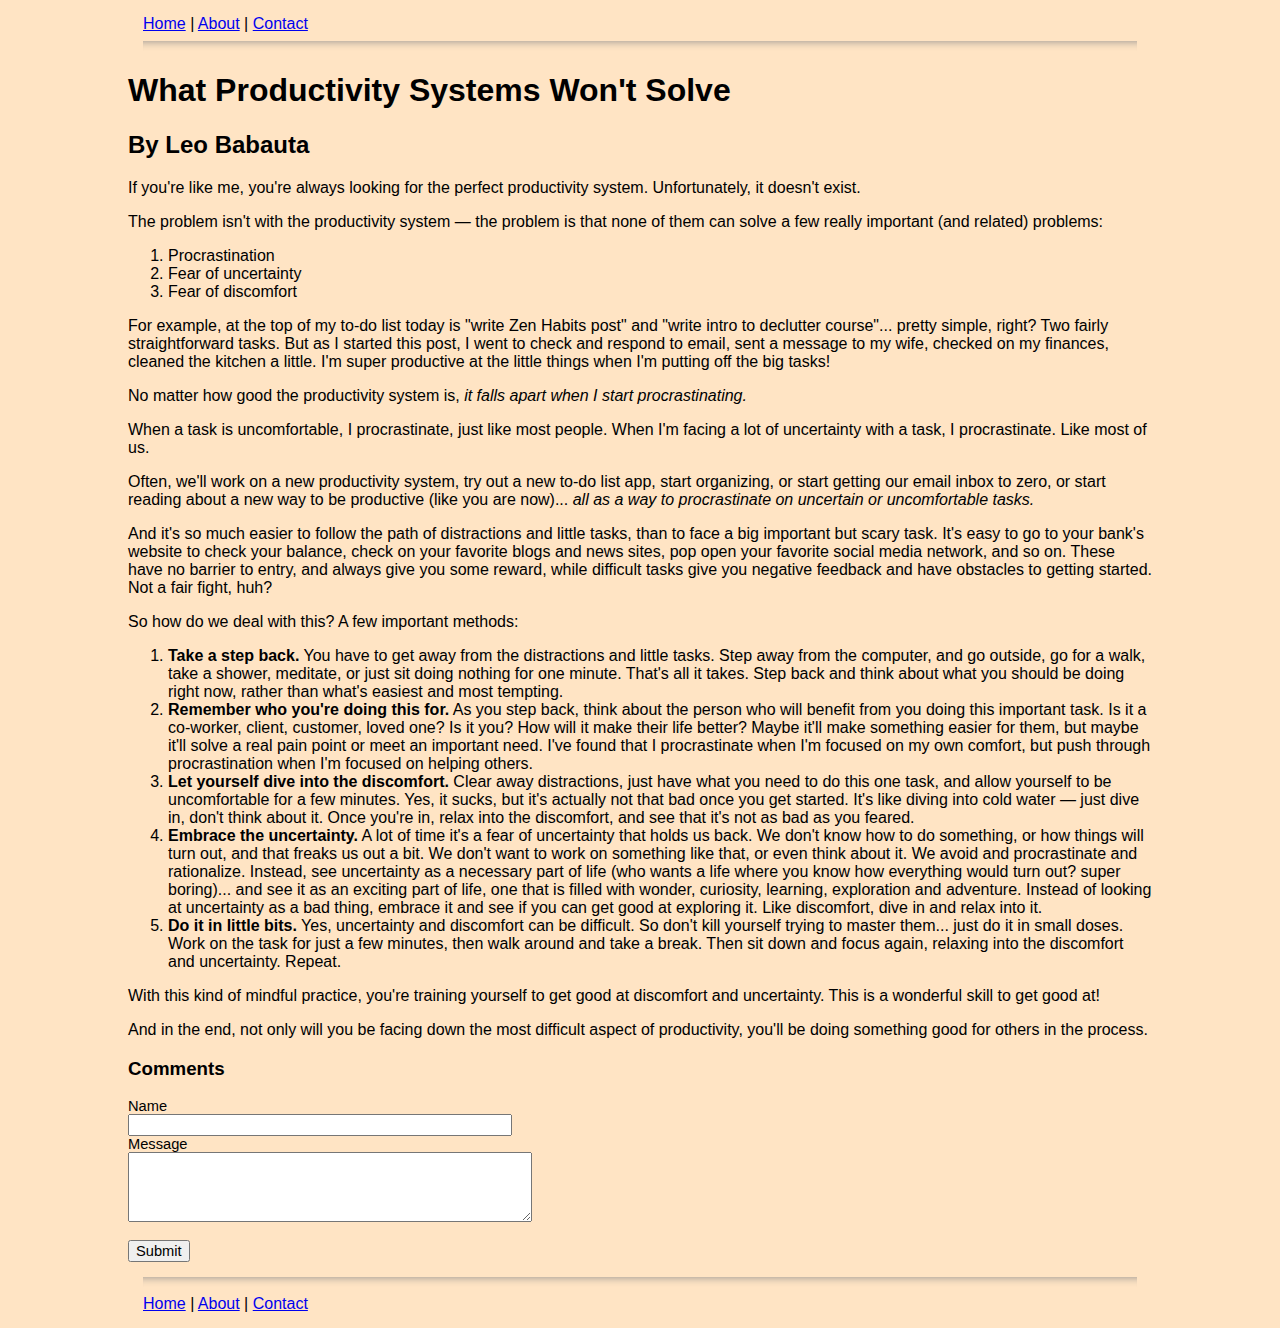
<file: templates/blog/what-productivity-systems-wont-solve.html>
<!DOCTYPE html>
<html lang="en">
    <head>
        <title>The Mind Blog (Assignment 1 - i253 Web Arch)</title>
        <link rel="stylesheet" href="/static/style.css">
        <link rel="shortcut icon" href="/static/favicon.ico">
        <script src="https://ajax.googleapis.com/ajax/libs/jquery/3.2.1/jquery.min.js"></script>
        <meta charset="UTF-8">
    </head>
    <body>
        <header>
            <a href="/index.html">Home</a> | <a href="/about.html">About</a> | <a href="/contact.html">Contact</a>
            <hr>
        </header>
        <div class="blog-heading">
            <h1>What Productivity Systems Won't Solve</h1>
        </div>
        <div class="blog-body">
            <h2>By Leo Babauta</h2>

            <p>If you're like me, you're always looking for the perfect productivity system. Unfortunately, it doesn't exist.</p>

            <p>The problem isn't with the productivity system — the problem is that none of them can solve a few really important (and related) problems:</p>
            <ol>
                <li>Procrastination</li>
                <li>Fear of uncertainty</li>
                <li>Fear of discomfort</li>
            </ol>
            <p>For example, at the top of my to-do list today is "write Zen Habits post" and "write intro to declutter course"... pretty simple, right? Two fairly straightforward tasks. But as I started this post, I went to check and respond to email, sent a message to my wife, checked on my finances, cleaned the kitchen a little. I'm super productive at the little things when I'm putting off the big tasks!</p>

            <p>No matter how good the productivity system is, <span class="blog-body-italic">it falls apart when I start procrastinating.</span></p>

            <p>When a task is uncomfortable, I procrastinate, just like most people. When I'm facing a lot of uncertainty with a task, I procrastinate. Like most of us.</p>

            <p>Often, we'll work on a new productivity system, try out a new to-do list app, start organizing, or start getting our email inbox to zero, or start reading about a new way to be productive (like you are now)... <span class="blog-body-italic">all as a way to procrastinate on uncertain or uncomfortable tasks.</span></p>

            <p>And it's so much easier to follow the path of distractions and little tasks, than to face a big important but scary task. It's easy to go to your bank's website to check your balance, check on your favorite blogs and news sites, pop open your favorite social media network, and so on. These have no barrier to entry, and always give you some reward, while difficult tasks give you negative feedback and have obstacles to getting started. Not a fair fight, huh?</p>

            <p>So how do we deal with this? A few important methods:</p>
            <ol>
                <li><span class="blog-body-bold">Take a step back.</span> You have to get away from the distractions and little tasks. Step away from the computer, and go outside, go for a walk, take a shower, meditate, or just sit doing nothing for one minute. That's all it takes. Step back and think about what you should be doing right now, rather than what's easiest and most tempting.</li>

                <li><span class="blog-body-bold">Remember who you're doing this for.</span> As you step back, think about the person who will benefit from you doing this important task. Is it a co-worker, client, customer, loved one? Is it you? How will it make their life better? Maybe it'll make something easier for them, but maybe it'll solve a real pain point or meet an important need. I've found that I procrastinate when I'm focused on my own comfort, but push through procrastination when I'm focused on helping others.</li>

                <li><span class="blog-body-bold">Let yourself dive into the discomfort.</span> Clear away distractions, just have what you need to do this one task, and allow yourself to be uncomfortable for a few minutes. Yes, it sucks, but it's actually not that bad once you get started. It's like diving into cold water — just dive in, don't think about it. Once you're in, relax into the discomfort, and see that it's not as bad as you feared.</li>

                <li><span class="blog-body-bold">Embrace the uncertainty.</span> A lot of time it's a fear of uncertainty that holds us back. We don't know how to do something, or how things will turn out, and that freaks us out a bit. We don't want to work on something like that, or even think about it. We avoid and procrastinate and rationalize. Instead, see uncertainty as a necessary part of life (who wants a life where you know how everything would turn out? super boring)... and see it as an exciting part of life, one that is filled with wonder, curiosity, learning, exploration and adventure. Instead of looking at uncertainty as a bad thing, embrace it and see if you can get good at exploring it. Like discomfort, dive in and relax into it.</li>

                <li><span class="blog-body-bold">Do it in little bits.</span> Yes, uncertainty and discomfort can be difficult. So don't kill yourself trying to master them... just do it in small doses. Work on the task for just a few minutes, then walk around and take a break. Then sit down and focus again, relaxing into the discomfort and uncertainty. Repeat.</li>
            </ol>
            
            <p>With this kind of mindful practice, you're training yourself to get good at discomfort and uncertainty. This is a wonderful skill to get good at!</p>
            <p>And in the end, not only will you be facing down the most difficult aspect of productivity, you'll be doing something good for others in the process.</p>
        </div>
        
        <div class="comments">
            <h3>Comments</h3>
            <div class="previous" id="p5"></div>

            <form class="comment_form" action="javascript:void(0);">
                <label for="input_name">Name</label>
                <input type="text" name="Name" id="input_name" size="42" required>
                <label for="input_msg">Message</label>
                <textarea rows="4" cols="45" name="Message" id="input_msg" required></textarea>
                <br>
                <input type="submit" name="input_submit" value="Submit">
            </form>
        </div>
        <script src="/static/comment.js"></script>

        
        <footer>
            <hr>
            <a href="/index.html">Home</a> | <a href="/about.html">About</a> | <a href="/contact.html">Contact</a>
        </footer>
    </body>
</html>
</file>
<file: static/style.css>
header {
    margin: 15px;
}

footer {
    margin: 15px;
}

body {
    font-family: "Segoe UI", Helvetica, Arial, sans-serif;
    margin-left: 10%;
    margin-right: 10%;
    background-color: bisque;
}

.blog-body-bold {
    font-weight: bold;
}

.blog-body-italic {
    font-style: italic;
}

#about_pic {
    height: 200px;
    border: solid 1px #c3c3c3;
    padding: 4px;
}

label, input, textarea {
    display: block;
    font-family: "Segoe UI", Helvetica, Arial, sans-serif;
    font-size: 11pt;
}

hr {
    height: 10px;
    border: 0;
    box-shadow: 0 10px 10px -10px #8c8b8b inset;
}

#notification {
    position: absolute;
    top: 5px;
    left: 50%;
    transform: translate(-50%, 0%);
    color:#444;
    border-radius: 5px;
    vertical-align:middle;
    max-width: 800px;
    padding: 3px 7px;
    text-align: center;
}

.missing-notice {
    border:1px solid #ffcc9a;
    background: #ffcc9a;
}

.sent-notice {
    border:1px solid #effcbc;
    background: #effcbc;
}

.comment_txt {
    font-size: 11pt;
    display: block;
    margin-top: 5px;
    margin-bottom: 0;
    margin-left: 0;
    margin-right: 0;
}

.comment_usr {
    font-size: 9pt;
    display: block;
    margin-top: 0;
    margin-bottom: 5px;
    margin-left: 15px;
    margin-right: 0;
}

#email_notification {
    border-radius: 5px;
    vertical-align:middle;
    padding: 3px 7px;
    text-align: center;
}

#weather {
    position: absolute;
/*    top: 5px;*/
    left: 50%;
    transform: translate(-50%, 0%);
    color:#444;
    border-radius: 5px;
    vertical-align:middle;
    max-width: 800px;
    padding: 3px 7px;
    text-align: center;
}
</file>
